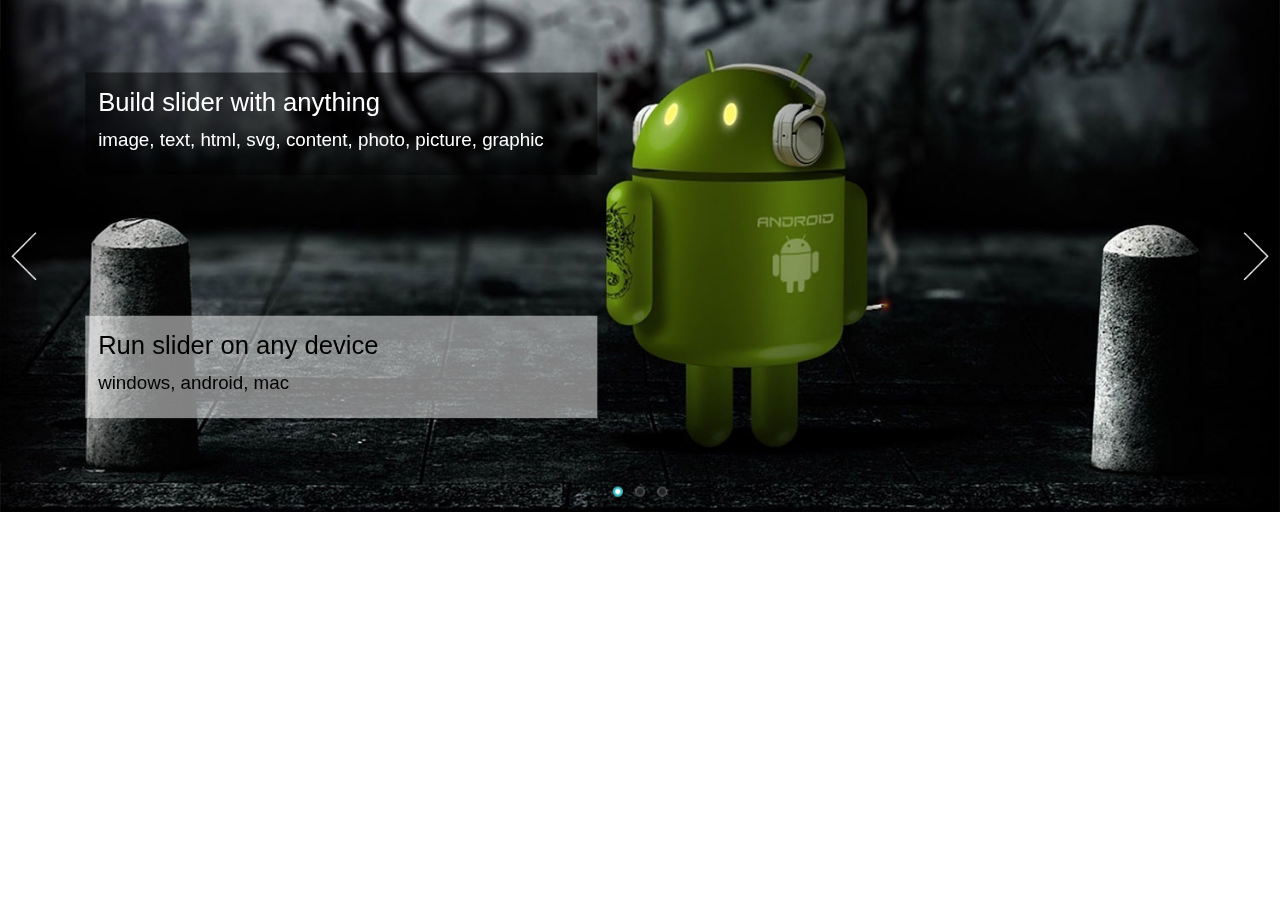
<file: libs/full-width-slider.slider/deep-minified.html>
﻿<!DOCTYPE html>
<html>
<head>
    <meta charset="utf-8">
    <meta name="viewport" content="width=device-width, initial-scale=1.0">
    <title></title>
</head>
<body style="padding:0px; margin:0px; background-color:#fff;font-family:'Open Sans',sans-serif,arial,helvetica,verdana">

<!-- #region Jssor Slider Begin -->
<!-- Generator: Jssor Slider Maker -->
<!-- Source: http://www.jssor.com -->
<!-- This is deep minimized code which works independently. -->
<script type="text/javascript">
(function(f,g,c,i,e,k,h){/*! Jssor */
new(function(){});var d={Nc:function(a){return a},Nd:function(a){return-a*(a-2)},Ld:function(a){return(a-=1)*a*a*a*a+1}};var b=new function(){var j=this,xb=/\S+/g,F=1,wb=2,cb=3,bb=4,fb=5,G,r=0,l=0,s=0,Y=0,A=0,I=navigator,kb=I.appName,o=I.userAgent,p=parseFloat;function Fb(){if(!G){G={Ue:"ontouchstart"in f||"createTouch"in g};var a;if(I.pointerEnabled||(a=I.msPointerEnabled))G.hd=a?"msTouchAction":"touchAction"}return G}function v(i){if(!r){r=-1;if(kb=="Microsoft Internet Explorer"&&!!f.attachEvent&&!!f.ActiveXObject){var e=o.indexOf("MSIE");r=F;s=p(o.substring(e+5,o.indexOf(";",e)));/*@cc_on Y=@_jscript_version@*/;l=g.documentMode||s}else if(kb=="Netscape"&&!!f.addEventListener){var d=o.indexOf("Firefox"),b=o.indexOf("Safari"),h=o.indexOf("Chrome"),c=o.indexOf("AppleWebKit");if(d>=0){r=wb;l=p(o.substring(d+8))}else if(b>=0){var j=o.substring(0,b).lastIndexOf("/");r=h>=0?bb:cb;l=p(o.substring(j+1,b))}else{var a=/Trident\/.*rv:([0-9]{1,}[\.0-9]{0,})/i.exec(o);if(a){r=F;l=s=p(a[1])}}if(c>=0)A=p(o.substring(c+12))}else{var a=/(opera)(?:.*version|)[ \/]([\w.]+)/i.exec(o);if(a){r=fb;l=p(a[2])}}}return i==r}function q(){return v(F)}function vb(){return q()&&(l<6||g.compatMode=="BackCompat")}function ab(){return v(cb)}function eb(){return v(fb)}function rb(){return ab()&&A>534&&A<535}function J(){v();return A>537||l>42||r==F&&l>=11}function tb(){return q()&&l<9}function sb(a){var b,c;return function(f){if(!b){b=e;var d=a.substr(0,1).toUpperCase()+a.substr(1);n([a].concat(["WebKit","ms","Moz","O","webkit"]),function(g,e){var b=a;if(e)b=g+d;if(f.style[b]!=h)return c=b})}return c}}function qb(b){var a;return function(c){a=a||sb(b)(c)||b;return a}}var K=qb("transform");function jb(a){return{}.toString.call(a)}var gb={};n(["Boolean","Number","String","Function","Array","Date","RegExp","Object"],function(a){gb["[object "+a+"]"]=a.toLowerCase()});function n(b,d){var a,c;if(jb(b)=="[object Array]"){for(a=0;a<b.length;a++)if(c=d(b[a],a,b))return c}else for(a in b)if(c=d(b[a],a,b))return c}function D(a){return a==i?String(a):gb[jb(a)]||"object"}function hb(a){for(var b in a)return e}function B(a){try{return D(a)=="object"&&!a.nodeType&&a!=a.window&&(!a.constructor||{}.hasOwnProperty.call(a.constructor.prototype,"isPrototypeOf"))}catch(b){}}function u(a,b){return{x:a,y:b}}function nb(b,a){setTimeout(b,a||0)}function H(b,d,c){var a=!b||b=="inherit"?"":b;n(d,function(c){var b=c.exec(a);if(b){var d=a.substr(0,b.index),e=a.substr(b.index+b[0].length+1,a.length-1);a=d+e}});a=c+(!a.indexOf(" ")?"":" ")+a;return a}function pb(b,a){if(l<9)b.style.filter=a}j.Te=Fb;j.nd=q;j.te=ab;j.pe=J;sb("transform");j.ld=function(){return l};j.Vc=nb;function V(a){a.constructor===V.caller&&a.Tc&&a.Tc.apply(a,V.caller.arguments)}j.Tc=V;j.jb=function(a){if(j.be(a))a=g.getElementById(a);return a};function t(a){return a||f.event}j.Ac=t;j.ec=function(b){b=t(b);var a=b.target||b.srcElement||g;if(a.nodeType==3)a=j.yc(a);return a};j.vc=function(a){a=t(a);return{x:a.pageX||a.clientX||0,y:a.pageY||a.clientY||0}};function w(c,d,a){if(a!==h)c.style[d]=a==h?"":a;else{var b=c.currentStyle||c.style;a=b[d];if(a==""&&f.getComputedStyle){b=c.ownerDocument.defaultView.getComputedStyle(c,i);b&&(a=b.getPropertyValue(d)||b[d])}return a}}function X(b,c,a,d){if(a!==h){if(a==i)a="";else d&&(a+="px");w(b,c,a)}else return p(w(b,c))}function m(c,a){var d=a?X:w,b;if(a&4)b=qb(c);return function(e,f){return d(e,b?b(e):c,f,a&2)}}function Ab(b){if(q()&&s<9){var a=/opacity=([^)]*)/.exec(b.style.filter||"");return a?p(a[1])/100:1}else return p(b.style.opacity||"1")}function Cb(b,a,f){if(q()&&s<9){var h=b.style.filter||"",i=new RegExp(/[\s]*alpha\([^\)]*\)/g),e=c.round(100*a),d="";if(e<100||f)d="alpha(opacity="+e+") ";var g=H(h,[i],d);pb(b,g)}else b.style.opacity=a==1?"":c.round(a*100)/100}var L={cb:["rotate"],R:["rotateX"],U:["rotateY"],wb:["skewX"],vb:["skewY"]};if(!J())L=C(L,{p:["scaleX",2],o:["scaleY",2],E:["translateZ",1]});function M(d,a){var c="";if(a){if(q()&&l&&l<10){delete a.R;delete a.U;delete a.E}b.f(a,function(d,b){var a=L[b];if(a){var e=a[1]||0;if(N[b]!=d)c+=" "+a[0]+"("+d+(["deg","px",""])[e]+")"}});if(J()){if(a.X||a.eb||a.E!=h)c+=" translate3d("+(a.X||0)+"px,"+(a.eb||0)+"px,"+(a.E||0)+"px)";if(a.p==h)a.p=1;if(a.o==h)a.o=1;if(a.p!=1||a.o!=1)c+=" scale3d("+a.p+", "+a.o+", 1)"}}d.style[K(d)]=c}j.Ec=m("transformOrigin",4);j.ce=m("backfaceVisibility",4);j.le=m("transformStyle",4);j.xe=m("perspective",6);j.ye=m("perspectiveOrigin",4);j.ze=function(a,b){if(q()&&s<9||s<10&&vb())a.style.zoom=b==1?"":b;else{var c=K(a),f="scale("+b+")",e=a.style[c],g=new RegExp(/[\s]*scale\(.*?\)/g),d=H(e,[g],f);a.style[c]=d}};j.bc=function(b,a){return function(c){c=t(c);var e=c.type,d=c.relatedTarget||(e=="mouseout"?c.toElement:c.fromElement);(!d||d!==a&&!j.Re(a,d))&&b(c)}};j.a=function(a,d,b,c){a=j.jb(a);if(a.addEventListener){d=="mousewheel"&&a.addEventListener("DOMMouseScroll",b,c);a.addEventListener(d,b,c)}else if(a.attachEvent){a.attachEvent("on"+d,b);c&&a.setCapture&&a.setCapture()}};j.C=function(a,c,d,b){a=j.jb(a);if(a.removeEventListener){c=="mousewheel"&&a.removeEventListener("DOMMouseScroll",d,b);a.removeEventListener(c,d,b)}else if(a.detachEvent){a.detachEvent("on"+c,d);b&&a.releaseCapture&&a.releaseCapture()}};j.xb=function(a){a=t(a);a.preventDefault&&a.preventDefault();a.cancel=e;a.returnValue=k};j.Me=function(a){a=t(a);a.stopPropagation&&a.stopPropagation();a.cancelBubble=e};j.F=function(d,c){var a=[].slice.call(arguments,2),b=function(){var b=a.concat([].slice.call(arguments,0));return c.apply(d,b)};return b};j.Le=function(a,b){if(b==h)return a.textContent||a.innerText;var c=g.createTextNode(b);j.Pb(a);a.appendChild(c)};j.Eb=function(d,c){for(var b=[],a=d.firstChild;a;a=a.nextSibling)(c||a.nodeType==1)&&b.push(a);return b};function ib(a,c,e,b){b=b||"u";for(a=a?a.firstChild:i;a;a=a.nextSibling)if(a.nodeType==1){if(S(a,b)==c)return a;if(!e){var d=ib(a,c,e,b);if(d)return d}}}j.u=ib;function Q(a,d,f,b){b=b||"u";var c=[];for(a=a?a.firstChild:i;a;a=a.nextSibling)if(a.nodeType==1){S(a,b)==d&&c.push(a);if(!f){var e=Q(a,d,f,b);if(e.length)c=c.concat(e)}}return c}function db(a,c,d){for(a=a?a.firstChild:i;a;a=a.nextSibling)if(a.nodeType==1){if(a.tagName==c)return a;if(!d){var b=db(a,c,d);if(b)return b}}}j.Be=db;j.Ae=function(b,a){return b.getElementsByTagName(a)};function C(){var e=arguments,d,c,b,a,g=1&e[0],f=1+g;d=e[f-1]||{};for(;f<e.length;f++)if(c=e[f])for(b in c){a=c[b];if(a!==h){a=c[b];var i=d[b];d[b]=g&&(B(i)||B(a))?C(g,{},i,a):a}}return d}j.V=C;function W(f,g){var d={},c,a,b;for(c in f){a=f[c];b=g[c];if(a!==b){var e;if(B(a)&&B(b)){a=W(a,b);e=!hb(a)}!e&&(d[c]=a)}}return d}j.Xc=function(a){return D(a)=="function"};j.be=function(a){return D(a)=="string"};j.zd=function(a){return!isNaN(p(a))&&isFinite(a)};j.f=n;function P(a){return g.createElement(a)}j.Ib=function(){return P("DIV")};j.wd=function(){return P("SPAN")};j.Lc=function(){};function T(b,c,a){if(a==h)return b.getAttribute(c);b.setAttribute(c,a)}function S(a,b){return T(a,b)||T(a,"data-"+b)}j.n=T;j.i=S;function y(b,a){if(a==h)return b.className;b.className=a}j.dc=y;function mb(b){var a={};n(b,function(b){if(b!=h)a[b]=b});return a}function ob(b,a){return b.match(a||xb)}function O(b,a){return mb(ob(b||"",a))}j.ud=ob;function Z(b,c){var a="";n(c,function(c){a&&(a+=b);a+=c});return a}function E(a,c,b){y(a,Z(" ",C(W(O(y(a)),O(c)),O(b))))}j.yc=function(a){return a.parentNode};j.L=function(a){j.P(a,"none")};j.Q=function(a,b){j.P(a,b?"none":"")};j.Cd=function(b,a){b.removeAttribute(a)};j.Wd=function(){return q()&&l<10};j.Vd=function(d,a){if(a)d.style.clip="rect("+c.round(a.l||a.s||0)+"px "+c.round(a.z)+"px "+c.round(a.A)+"px "+c.round(a.j||a.q||0)+"px)";else if(a!==h){var g=d.style.cssText,f=[new RegExp(/[\s]*clip: rect\(.*?\)[;]?/i),new RegExp(/[\s]*cliptop: .*?[;]?/i),new RegExp(/[\s]*clipright: .*?[;]?/i),new RegExp(/[\s]*clipbottom: .*?[;]?/i),new RegExp(/[\s]*clipleft: .*?[;]?/i)],e=H(g,f,"");b.Fb(d,e)}};j.N=function(){return+new Date};j.M=function(b,a){b.appendChild(a)};j.Gb=function(b,a,c){(c||a.parentNode).insertBefore(b,a)};j.Cb=function(b,a){a=a||b.parentNode;a&&a.removeChild(b)};j.Jd=function(a,b){n(a,function(a){j.Cb(a,b)})};j.Pb=function(a){j.Jd(j.Eb(a,e),a)};j.Kd=function(a,b){var c=j.yc(a);b&1&&j.H(a,(j.k(c)-j.k(a))/2);b&2&&j.G(a,(j.m(c)-j.m(a))/2)};j.Yd=function(b,a){return parseInt(b,a||10)};j.Qd=p;j.Re=function(b,a){var c=g.body;while(a&&b!==a&&c!==a)try{a=a.parentNode}catch(d){return k}return b===a};function U(d,c,b){var a=d.cloneNode(!c);!b&&j.Cd(a,"id");return a}j.rb=U;j.tb=function(d,f){var a=new Image;function b(e,d){j.C(a,"load",b);j.C(a,"abort",c);j.C(a,"error",c);f&&f(a,d)}function c(a){b(a,e)}if(eb()&&l<11.6||!d)b(!d);else{j.a(a,"load",b);j.a(a,"abort",c);j.a(a,"error",c);a.src=d}};j.Rd=function(d,a,e){var c=d.length+1;function b(b){c--;if(a&&b&&b.src==a.src)a=b;!c&&e&&e(a)}n(d,function(a){j.tb(a.src,b)});b()};j.Td=function(a,g,i,h){if(h)a=U(a);var c=Q(a,g);if(!c.length)c=b.Ae(a,g);for(var f=c.length-1;f>-1;f--){var d=c[f],e=U(i);y(e,y(d));b.Fb(e,d.style.cssText);b.Gb(e,d);b.Cb(d)}return a};function Db(a){var l=this,p="",r=["av","pv","ds","dn"],e=[],q,k=0,f=0,d=0;function i(){E(a,q,e[d||k||f&2||f]);b.D(a,"pointer-events",d?"none":"")}function c(){k=0;i();j.C(g,"mouseup",c);j.C(g,"touchend",c);j.C(g,"touchcancel",c)}function o(a){if(d)j.xb(a);else{k=4;i();j.a(g,"mouseup",c);j.a(g,"touchend",c);j.a(g,"touchcancel",c)}}l.Ud=function(a){if(a===h)return f;f=a&2||a&1;i()};l.Hb=function(a){if(a===h)return!d;d=a?0:3;i()};l.W=a=j.jb(a);var m=b.ud(y(a));if(m)p=m.shift();n(r,function(a){e.push(p+a)});q=Z(" ",e);e.unshift("");j.a(a,"mousedown",o);j.a(a,"touchstart",o)}j.cc=function(a){return new Db(a)};j.D=w;j.Db=m("overflow");j.G=m("top",2);j.H=m("left",2);j.k=m("width",2);j.m=m("height",2);j.ac=m("marginLeft",2);j.gc=m("marginTop",2);j.B=m("position");j.P=m("display");j.v=m("zIndex",1);j.Zb=function(b,a,c){if(a!=h)Cb(b,a,c);else return Ab(b)};j.Fb=function(a,b){if(b!=h)a.style.cssText=b;else return a.style.cssText};j.ae=function(b,a){if(a===h){a=w(b,"backgroundImage")||"";var c=/\burl\s*\(\s*["']?([^"'\r\n,]+)["']?\s*\)/gi.exec(a)||[];return c[1]}w(b,"backgroundImage",a?"url('"+a+"')":"")};var R={qb:j.Zb,l:j.G,j:j.H,Mb:j.k,Lb:j.m,pb:j.B,df:j.P,ob:j.v};function x(f,l){var e=tb(),b=J(),d=rb(),g=K(f);function k(b,d,a){var e=b.bb(u(-d/2,-a/2)),f=b.bb(u(d/2,-a/2)),g=b.bb(u(d/2,a/2)),h=b.bb(u(-d/2,a/2));b.bb(u(300,300));return u(c.min(e.x,f.x,g.x,h.x)+d/2,c.min(e.y,f.y,g.y,h.y)+a/2)}function a(d,a){a=a||{};var n=a.E||0,p=(a.R||0)%360,q=(a.U||0)%360,u=(a.cb||0)%360,l=a.p,m=a.o,f=a.cf;if(l==h)l=1;if(m==h)m=1;if(f==h)f=1;if(e){n=0;p=0;q=0;f=0}var c=new zb(a.X,a.eb,n);c.R(p);c.U(q);c.Dd(u);c.Zd(a.wb,a.vb);c.Yb(l,m,f);if(b){c.mb(a.q,a.s);d.style[g]=c.Pd()}else if(!Y||Y<9){var o="",i={x:0,y:0};if(a.O)i=k(c,a.O,a.Y);j.gc(d,i.y);j.ac(d,i.x);o=c.Sd();var s=d.style.filter,t=new RegExp(/[\s]*progid:DXImageTransform\.Microsoft\.Matrix\([^\)]*\)/g),r=H(s,[t],o);pb(d,r)}}x=function(e,c){c=c||{};var g=c.q,k=c.s,f;n(R,function(a,b){f=c[b];f!==h&&a(e,f)});j.Vd(e,c.c);if(!b){g!=h&&j.H(e,(c.Sc||0)+g);k!=h&&j.G(e,(c.Rc||0)+k)}if(c.Bd)if(d)nb(j.F(i,M,e,c));else a(e,c)};j.kb=M;if(d)j.kb=x;if(e)j.kb=a;else if(!b)a=M;j.S=x;x(f,l)}j.kb=x;j.S=x;function zb(j,k,o){var d=this,b=[1,0,0,0,0,1,0,0,0,0,1,0,j||0,k||0,o||0,1],h=c.sin,g=c.cos,l=c.tan;function f(a){return a*c.PI/180}function n(a,b){return{x:a,y:b}}function m(c,e,l,m,o,r,t,u,w,z,A,C,E,b,f,k,a,g,i,n,p,q,s,v,x,y,B,D,F,d,h,j){return[c*a+e*p+l*x+m*F,c*g+e*q+l*y+m*d,c*i+e*s+l*B+m*h,c*n+e*v+l*D+m*j,o*a+r*p+t*x+u*F,o*g+r*q+t*y+u*d,o*i+r*s+t*B+u*h,o*n+r*v+t*D+u*j,w*a+z*p+A*x+C*F,w*g+z*q+A*y+C*d,w*i+z*s+A*B+C*h,w*n+z*v+A*D+C*j,E*a+b*p+f*x+k*F,E*g+b*q+f*y+k*d,E*i+b*s+f*B+k*h,E*n+b*v+f*D+k*j]}function e(c,a){return m.apply(i,(a||b).concat(c))}d.Yb=function(a,c,d){if(a!=1||c!=1||d!=1)b=e([a,0,0,0,0,c,0,0,0,0,d,0,0,0,0,1])};d.mb=function(a,c,d){b[12]+=a||0;b[13]+=c||0;b[14]+=d||0};d.R=function(c){if(c){a=f(c);var d=g(a),i=h(a);b=e([1,0,0,0,0,d,i,0,0,-i,d,0,0,0,0,1])}};d.U=function(c){if(c){a=f(c);var d=g(a),i=h(a);b=e([d,0,-i,0,0,1,0,0,i,0,d,0,0,0,0,1])}};d.Dd=function(c){if(c){a=f(c);var d=g(a),i=h(a);b=e([d,i,0,0,-i,d,0,0,0,0,1,0,0,0,0,1])}};d.Zd=function(a,c){if(a||c){j=f(a);k=f(c);b=e([1,l(k),0,0,l(j),1,0,0,0,0,1,0,0,0,0,1])}};d.bb=function(c){var a=e(b,[1,0,0,0,0,1,0,0,0,0,1,0,c.x,c.y,0,1]);return n(a[12],a[13])};d.Pd=function(){return"matrix3d("+b.join(",")+")"};d.Sd=function(){return"progid:DXImageTransform.Microsoft.Matrix(M11="+b[0]+", M12="+b[4]+", M21="+b[1]+", M22="+b[5]+", SizingMethod='auto expand')"}}new function(){var a=this;function b(d,g){for(var j=d[0].length,i=d.length,h=g[0].length,f=[],c=0;c<i;c++)for(var k=f[c]=[],b=0;b<h;b++){for(var e=0,a=0;a<j;a++)e+=d[c][a]*g[a][b];k[b]=e}return f}a.p=function(b,c){return a.Pc(b,c,0)};a.o=function(b,c){return a.Pc(b,0,c)};a.Pc=function(a,c,d){return b(a,[[c,0],[0,d]])};a.bb=function(d,c){var a=b(d,[[c.x],[c.y]]);return u(a[0][0],a[1][0])}};var N={Sc:0,Rc:0,q:0,s:0,db:1,p:1,o:1,cb:0,R:0,U:0,X:0,eb:0,E:0,wb:0,vb:0};j.xd=function(c,d){var a=c||{};if(c)if(b.Xc(c))a={T:a};else if(b.Xc(c.c))a.c={T:c.c};a.T=a.T||d;if(a.c)a.c.T=a.c.T||d;return a};j.vd=function(l,m,x,q,z,A,n){var a=m;if(l){a={};for(var g in m){var B=A[g]||1,w=z[g]||[0,1],f=(x-w[0])/w[1];f=c.min(c.max(f,0),1);f=f*B;var u=c.floor(f);if(f!=u)f-=u;var j=q.T||d.Nc,k,C=l[g],o=m[g];if(b.zd(o)){j=q[g]||j;var y=j(f);k=C+o*y}else{k=b.V({Kb:{}},l[g]);var v=q[g]||{};b.f(o.Kb||o,function(d,a){j=v[a]||v.T||j;var c=j(f),b=d*c;k.Kb[a]=b;k[a]+=b})}a[g]=k}var t=b.f(m,function(b,a){return N[a]!=h});t&&b.f(N,function(c,b){if(a[b]==h&&l[b]!==h)a[b]=l[b]});if(t){if(a.db)a.p=a.o=a.db;a.O=n.O;a.Y=n.Y;a.Bd=e}}if(m.c&&n.mb){var p=a.c.Kb,s=(p.l||0)+(p.A||0),r=(p.j||0)+(p.z||0);a.j=(a.j||0)+r;a.l=(a.l||0)+s;a.c.j-=r;a.c.z-=r;a.c.l-=s;a.c.A-=s}if(a.c&&b.Wd()&&!a.c.l&&!a.c.j&&!a.c.s&&!a.c.q&&a.c.z==n.O&&a.c.A==n.Y)a.c=i;return a}};function m(){var a=this,d=[];function i(a,b){d.push({Wb:a,Ub:b})}function h(a,c){b.f(d,function(b,e){b.Wb==a&&b.Ub===c&&d.splice(e,1)})}a.hb=a.addEventListener=i;a.removeEventListener=h;a.g=function(a){var c=[].slice.call(arguments,1);b.f(d,function(b){b.Wb==a&&b.Ub.apply(f,c)})}}var l=function(B,F,h,K,N,M){B=B||0;var a=this,q,n,o,u,D=0,H,I,G,E,A=0,j=0,m=0,z,l,d,g,p,y,w=[],x;function P(a){d+=a;g+=a;l+=a;j+=a;m+=a;A+=a}function t(o){var f=o;if(p)if(!y&&(f>=g||f<d)||y&&f>=d)f=((f-d)%p+p)%p+d;if(!z||u||j!=f){var i=c.min(f,g);i=c.max(i,d);if(!z||u||i!=m){if(M){var k=(i-l)/(F||1);if(h.Fe)k=1-k;var n=b.vd(N,M,k,H,G,I,h);if(x)b.f(n,function(b,a){x[a]&&x[a](K,b)});else b.S(K,n)}a.Tb(m-l,i-l);var r=m,q=m=i;b.f(w,function(b,c){var a=!z&&y||f<=j?w[w.length-c-1]:b;a.K(m-A)});j=f;z=e;a.Jb(r,q)}}}function C(a,b,e){b&&a.Rb(g);if(!e){d=c.min(d,a.Oc()+A);g=c.max(g,a.Sb()+A)}w.push(a)}var r=f.requestAnimationFrame||f.webkitRequestAnimationFrame||f.mozRequestAnimationFrame||f.msRequestAnimationFrame;if(b.te()&&b.ld()<7)r=i;r=r||function(a){b.Vc(a,h.rc)};function J(){if(q){var d=b.N(),e=c.min(d-D,h.tc),a=j+e*o;D=d;if(a*o>=n*o)a=n;t(a);if(!u&&a*o>=n*o)L(E);else r(J)}}function s(f,h,i){if(!q){q=e;u=i;E=h;f=c.max(f,d);f=c.min(f,g);n=f;o=n<j?-1:1;a.Cc();D=b.N();r(J)}}function L(b){if(q){u=q=E=k;a.wc();b&&b()}}a.xc=function(a,b,c){s(a?j+a:g,b,c)};a.Bc=s;a.Z=L;a.re=function(a){s(a)};a.I=function(){return j};a.bd=function(){return n};a.lb=function(){return m};a.K=t;a.mb=function(a){t(j+a)};a.Kc=function(){return q};a.Ce=function(a){p=a};a.Rb=P;a.Gc=function(a,b){C(a,0,b)};a.Ob=function(a){C(a,1)};a.Oc=function(){return d};a.Sb=function(){return g};a.Jb=a.Cc=a.wc=a.Tb=b.Lc;a.Xb=b.N();h=b.V({rc:16,tc:50},h);p=h.Vb;y=h.Hd;x=h.Id;d=l=B;g=B+F;I=h.Md||{};G=h.pd||{};H=b.xd(h.ub)};new(function(){});var j=function(q,fc){var o=this;function Bc(){var a=this;l.call(a,-1e8,2e8);a.oe=function(){var b=a.lb(),d=c.floor(b),f=t(d),e=b-c.floor(b);return{ab:f,ne:d,pb:e}};a.Jb=function(b,a){var d=c.floor(a);if(d!=a&&a>b)d++;Tb(d,e);o.g(j.ke,t(a),t(b),a,b)}}function Ac(){var a=this;l.call(a,0,0,{Vb:r});b.f(A,function(b){D&1&&b.Ce(r);a.Ob(b);b.Rb(kb/bc)})}function zc(){var a=this,b=Ub.W;l.call(a,-1,2,{ub:d.Nc,Id:{pb:Zb},Vb:r},b,{pb:1},{pb:-2});a.Qb=b}function mc(n,m){var b=this,d,f,g,h,c;l.call(b,-1e8,2e8,{tc:100});b.Cc=function(){O=e;R=i;o.g(j.je,t(w.I()),w.I())};b.wc=function(){O=k;h=k;var a=w.oe();o.g(j.ge,t(w.I()),w.I());!a.pb&&Dc(a.ne,s)};b.Jb=function(j,i){var b;if(h)b=c;else{b=f;if(g){var e=i/g;b=a.ad(e)*(f-d)+d}}w.K(b)};b.zb=function(a,e,c,h){d=a;f=e;g=c;w.K(a);b.K(0);b.Bc(c,h)};b.Qe=function(a){h=e;c=a;b.xc(a,i,e)};b.Pe=function(a){c=a};w=new Bc;w.Gc(n);w.Gc(m)}function oc(){var c=this,a=Xb();b.v(a,0);b.D(a,"pointerEvents","none");c.W=a;c.yb=function(){b.L(a);b.Pb(a)}}function xc(p,f){var d=this,v,Q,w,n,C=[],y,F,Y,M,W,E,N,g,x,q;l.call(d,-u,u+1,{});function G(a){v&&v.ed();X(p,a,0);E=e;v=new J.J(p,J,b.Qd(b.i(p,"idle"))||lc,!I);v.K(0)}function bb(){v.Xb<J.Xb&&G()}function S(p,r,m){if(!M){M=e;if(n&&m){var g=m.width,c=m.height,l=g,i=c;if(g&&c&&a.nb){if(a.nb&3&&(!(a.nb&4)||g>L||c>K)){var h=k,q=L/K*c/g;if(a.nb&1)h=q>1;else if(a.nb&2)h=q<1;l=h?g*K/c:L;i=h?K:c*L/g}b.k(n,l);b.m(n,i);b.G(n,(K-i)/2);b.H(n,(L-l)/2)}b.B(n,"absolute");o.g(j.Ke,f)}}b.L(r);p&&p(d)}function ab(b,c,e,g){if(g==R&&s==f&&I)if(!Cc){var a=t(b);B.qe(a,f,c,d,e);c.Je();U.Rb(a-U.Oc()-1);U.K(a);z.zb(b,b,0)}}function eb(b){if(b==R&&s==f){if(!g){var a=i;if(B)if(B.ab==f)a=B.ve();else B.yb();bb();g=new vc(p,f,a,v);g.id(q)}!g.Kc()&&g.fc()}}function H(e,h,l){if(e==f){if(e!=h)A[h]&&A[h].md();else!l&&g&&g.He();q&&q.Hb();var m=R=b.N();d.tb(b.F(i,eb,m))}else{var k=c.min(f,e),j=c.max(f,e),o=c.min(j-k,k+r-j),n=u+a.Ge-1;(!W||o<=n)&&d.tb()}}function fb(){if(s==f&&g){g.Z();q&&q.Ee();q&&q.De();g.uc()}}function hb(){s==f&&g&&g.Z()}function db(a){!P&&o.g(j.yd,f,a)}function T(){q=x.pInstance;g&&g.id(q)}d.tb=function(c,a){a=a||w;if(C.length&&!M){b.Q(a);if(!Y){Y=e;o.g(j.Ie,f);b.f(C,function(a){if(!b.n(a,"src")){a.src=b.i(a,"src2")||"";b.P(a,a["display-origin"])}})}b.Rd(C,n,b.F(i,S,c,a))}else S(c,a)};d.Ne=function(){var j=f;if(a.fd<0)j-=r;var e=j+a.fd*tc;if(D&2)e=t(e);if(!(D&1)&&!ib)e=c.max(0,c.min(e,r-u));if(e!=f){if(B){var g=B.me(r);if(g){var k=R=b.N(),h=A[t(e)];return h.tb(b.F(i,ab,e,h,g,k),w)}}cb(e)}else if(a.fb){d.md();H(f,f)}};d.kc=function(){H(f,f,e)};d.md=function(){q&&q.Ee();q&&q.De();d.dd();g&&g.ue();g=i;G()};d.Je=function(){b.L(p)};d.dd=function(){b.Q(p)};d.we=function(){q&&q.Hb()};function X(a,f,c,d){if(b.n(a,"jssor-slider"))return;if(!E){if(a.tagName=="IMG"){C.push(a);if(!b.n(a,"src")){W=e;a["display-origin"]=b.P(a);b.L(a)}}var g=b.ae(a);if(g){var i=new Image;b.i(i,"src2",g);C.push(i)}if(c){b.v(a,(b.v(a)||0)+1);b.gc(a,b.gc(a)||0);b.ac(a,b.ac(a)||0);b.kb(a,{E:0})}d=d||a.style.pointerEvents||b.dc(a)}var j=b.Eb(a);b.f(j,function(g){var i=g.tagName,j=b.i(g,"u");if(j=="player"&&!x){x=g;if(x.pInstance)T();else b.a(x,"dataavailable",T)}if(j=="caption"){if(f){b.Ec(g,b.i(g,"to"));b.ce(g,b.i(g,"bf"));N&&b.i(g,"3d")&&b.le(g,"preserve-3d")}else if(!b.nd()){var h=b.rb(g,k,e);b.Gb(h,g,a);b.Cb(g,a);g=h;f=e}}else if(!E&&!c&&!n){if(i=="A"){if(b.i(g,"u")=="image")n=b.Be(g,"IMG");else n=b.u(g,"image",e);if(n){y=g;b.P(y,"block");b.S(y,V);F=b.rb(y,e);b.B(y,"relative");b.Zb(F,0);b.D(F,"backgroundColor","#000")}}else if(i=="IMG"&&b.i(g,"u")=="image")n=g;if(n){n.border=0;b.S(n,V)}}X(g,f,c+1,d)});if(!E&&c)!d&&b.D(a,"pointerEvents",a.tagName=="A"?"all":c>1?h:"none")}d.Tb=function(c,b){var a=u-b;Zb(Q,a)};d.ab=f;m.call(d);N=b.i(p,"p");b.xe(p,N);b.ye(p,b.i(p,"po"));var O=b.u(p,"thumb",e);if(O){b.rb(O);b.L(O)}b.Q(p);w=b.rb(gb);b.v(w,1e3);b.a(p,"click",db);G(e);d.se=n;d.Wc=F;d.Qb=Q=p;b.M(Q,w);o.hb(203,H);o.hb(28,hb);o.hb(24,fb)}function vc(y,f,p,q){var a=this,m=0,u=0,g,h,d,c,i,t,r,n=A[f];l.call(a,0,0);function v(){b.Pb(N);cc&&i&&n.Wc&&b.M(N,n.Wc);b.Q(N,!i&&n.se)}function w(){a.fc()}function x(b){r=b;a.Z();a.fc()}a.fc=function(){var b=a.lb();if(!C&&!O&&!r&&s==f){if(!b){if(g&&!i){i=e;a.uc(e);o.g(j.ie,f,m,u,g,c)}v()}var k,p=j.sc;if(b!=c)if(b==d)k=c;else if(b==h)k=d;else if(!b)k=h;else k=a.bd();o.g(p,f,b,m,h,d,c);var l=I&&(!E||F);if(b==c)(d!=c&&!(E&12)||l)&&n.Ne();else(l||b!=d)&&a.Bc(k,w)}};a.He=function(){d==c&&d==a.lb()&&a.K(h)};a.ue=function(){B&&B.ab==f&&B.yb();var b=a.lb();b<c&&o.g(j.sc,f,-b-1,m,h,d,c)};a.uc=function(a){p&&b.Db(lb,a&&p.Zc.Ye?"":"hidden")};a.Tb=function(b,a){if(i&&a>=g){i=k;v();n.dd();B.yb();o.g(j.he,f,m,u,g,c)}o.g(j.fe,f,a,m,h,d,c)};a.id=function(a){if(a&&!t){t=a;a.hb($JssorPlayer$.Ad,x)}};p&&a.Ob(p);g=a.Sb();a.Ob(q);h=g+q.Dc;c=a.Sb();d=I?g+q.Uc:c}function Kb(a,c,d){b.H(a,c);b.G(a,d)}function Zb(c,b){var a=x>0?x:fb,d=zb*b*(a&1),e=Ab*b*(a>>1&1);Kb(c,d,e)}function Pb(){qb=O;Ib=z.bd();G=w.I()}function gc(){Pb();if(C||!F&&E&12){z.Z();o.g(j.ee)}}function ec(f){if(!C&&(F||!(E&12))&&!z.Kc()){var d=w.I(),b=c.ceil(G);if(f&&c.abs(H)>=a.Fc){b=c.ceil(d);b+=jb}if(!(D&1))b=c.min(r-u,c.max(b,0));var e=c.abs(b-d);e=1-c.pow(1-e,5);if(!P&&qb)z.re(Ib);else if(d==b){tb.we();tb.kc()}else z.zb(d,b,e*Vb)}}function Hb(a){!b.i(b.ec(a),"nodrag")&&b.xb(a)}function rc(a){Yb(a,1)}function Yb(a,c){a=b.Ac(a);var h=b.ec(a);if(!M&&!b.i(h,"nodrag")&&sc()&&(!c||a.touches.length==1)){C=e;yb=k;R=i;b.a(g,c?"touchmove":"mousemove",Bb);b.N();P=0;gc();if(!qb)x=0;if(c){var f=a.touches[0];ub=f.clientX;vb=f.clientY}else{var d=b.vc(a);ub=d.x;vb=d.y}H=0;hb=0;jb=0;o.g(j.de,t(G),G,a)}}function Bb(d){if(C){d=b.Ac(d);var f;if(d.type!="mousemove"){var l=d.touches[0];f={x:l.clientX,y:l.clientY}}else f=b.vc(d);if(f){var j=f.x-ub,k=f.y-vb;if(c.floor(G)!=G)x=x||fb&M;if((j||k)&&!x){if(M==3)if(c.abs(k)>c.abs(j))x=2;else x=1;else x=M;if(ob&&x==1&&c.abs(k)-c.abs(j)>3)yb=e}if(x){var a=k,i=Ab;if(x==1){a=j;i=zb}if(!(D&1)){if(a>0){var g=i*s,h=a-g;if(h>0)a=g+c.sqrt(h)*5}if(a<0){var g=i*(r-u-s),h=-a-g;if(h>0)a=-g-c.sqrt(h)*5}}if(H-hb<-2)jb=0;else if(H-hb>2)jb=-1;hb=H;H=a;sb=G-H/i/(Y||1);if(H&&x&&!yb){b.xb(d);if(!O)z.Qe(sb);else z.Pe(sb)}}}}}function bb(){qc();if(C){C=k;b.N();b.C(g,"mousemove",Bb);b.C(g,"touchmove",Bb);P=H;z.Z();var a=w.I();o.g(j.Se,t(a),a,t(G),G);E&12&&Pb();ec(e)}}function jc(c){if(P){b.Me(c);var a=b.ec(c);while(a&&v!==a){a.tagName=="A"&&b.xb(c);try{a=a.parentNode}catch(d){break}}}}function Jb(a){A[s];s=t(a);tb=A[s];Tb(a);return s}function Dc(a,b){x=0;Jb(a);o.g(j.Oe,t(a),b)}function Tb(a,c){wb=a;b.f(S,function(b){b.mc(t(a),a,c)})}function sc(){var b=j.Qc||0,a=X;if(ob)a&1&&(a&=1);j.Qc|=a;return M=a&~b}function qc(){if(M){j.Qc&=~X;M=0}}function Xb(){var a=b.Ib();b.S(a,V);b.B(a,"absolute");return a}function t(a){return(a%r+r)%r}function kc(b,d){if(d)if(!D){b=c.min(c.max(b+wb,0),r-u);d=k}else if(D&2){b=t(b+wb);d=k}cb(b,a.Ab,d)}function xb(){b.f(S,function(a){a.oc(a.Bb.Ze<=F)})}function hc(){if(!F){F=1;xb();if(!C){E&12&&ec();E&3&&A[s]&&A[s].kc()}}}function Ec(){if(F){F=0;xb();C||!(E&12)||gc()}}function ic(){V={Mb:L,Lb:K,l:0,j:0};b.f(T,function(a){b.S(a,V);b.B(a,"absolute");b.Db(a,"hidden");b.L(a)});b.S(gb,V)}function ab(b,a){cb(b,a,e)}function cb(g,f,l){if(Rb&&(!C&&(F||!(E&12))||a.Mc)){O=e;C=k;z.Z();if(f==h)f=Vb;var d=Cb.lb(),b=g;if(l){b=d+g;if(g>0)b=c.ceil(b);else b=c.floor(b)}if(D&2)b=t(b);if(!(D&1))b=c.max(0,c.min(b,r-u));var j=(b-d)%r;b=d+j;var i=d==b?0:f*c.abs(j);i=c.min(i,f*u*1.5);z.zb(d,b,i||1)}}o.xc=function(){if(!I){I=e;A[s]&&A[s].kc()}};function W(){return b.k(y||q)}function nb(){return b.m(y||q)}o.O=W;o.Y=nb;function Eb(c,d){if(c==h)return b.k(q);if(!y){var a=b.Ib(g);b.dc(a,b.dc(q));b.Fb(a,b.Fb(q));b.P(a,"block");b.B(a,"relative");b.G(a,0);b.H(a,0);b.Db(a,"visible");y=b.Ib(g);b.B(y,"absolute");b.G(y,0);b.H(y,0);b.k(y,b.k(q));b.m(y,b.m(q));b.Ec(y,"0 0");b.M(y,a);var i=b.Eb(q);b.M(q,y);b.D(q,"backgroundImage","");b.f(i,function(c){b.M(b.i(c,"noscale")?q:a,c);b.i(c,"autocenter")&&Lb.push(c)})}Y=c/(d?b.m:b.k)(y);b.ze(y,Y);var f=d?Y*W():c,e=d?c:Y*nb();b.k(q,f);b.m(q,e);b.f(Lb,function(a){var c=b.Yd(b.i(a,"autocenter"));b.Kd(a,c)})}o.Fd=Eb;m.call(o);o.W=q=b.jb(q);var a=b.V({nb:0,Ge:1,hc:1,qc:0,ic:k,fb:1,sb:e,Mc:e,fd:1,gd:3e3,cd:1,Ab:500,ad:d.Nd,Fc:20,jd:0,ib:1,Yc:0,rd:1,nc:1,kd:1},fc);a.sb=a.sb&&b.pe();if(a.td!=h)a.gd=a.td;if(a.sd!=h)a.Yc=a.sd;var fb=a.nc&3,tc=(a.nc&4)/-4||1,mb=a.bf,J=b.V({J:p,sb:a.sb},a.af);J.Nb=J.Nb||J.We;var Fb=a.qd,Z=a.od,eb=a.Ve,Q=!a.rd,y,v=b.u(q,"slides",Q),gb=b.u(q,"loading",Q)||b.Ib(g),Nb=b.u(q,"navigator",Q),dc=b.u(q,"arrowleft",Q),ac=b.u(q,"arrowright",Q),Mb=b.u(q,"thumbnavigator",Q),pc=b.k(v),nc=b.m(v),V,T=[],uc=b.Eb(v);b.f(uc,function(a){a.tagName=="DIV"&&!b.i(a,"u")&&T.push(a);b.v(a,(b.v(a)||0)+1)});var s=-1,wb,tb,r=T.length,L=a.Ed||pc,K=a.Od||nc,Wb=a.jd,zb=L+Wb,Ab=K+Wb,bc=fb&1?zb:Ab,u=c.min(a.ib,r),lb,x,M,yb,S=[],Qb,Sb,Ob,cc,Cc,I,E=a.cd,lc=a.gd,Vb=a.Ab,rb,ib,kb,Rb=u<r,D=Rb?a.fb:0,X,P,F=1,O,C,R,ub=0,vb=0,H,hb,jb,Cb,w,U,z,Ub=new oc,Y,Lb=[];if(r){if(a.sb)Kb=function(a,c,d){b.kb(a,{X:c,eb:d})};I=a.ic;o.Bb=fc;ic();b.n(q,"jssor-slider",e);b.v(v,b.v(v)||0);b.B(v,"absolute");lb=b.rb(v,e);b.Gb(lb,v);if(mb){cc=mb.Xe;rb=mb.J;ib=u==1&&r>1&&rb&&(!b.nd()||b.ld()>=8)}kb=ib||u>=r||!(D&1)?0:a.Yc;X=(u>1||kb?fb:-1)&a.kd;var Gb=v,A=[],B,N,Db=b.Te(),ob=Db.Ue,G,qb,Ib,sb;Db.hd&&b.D(Gb,Db.hd,([i,"pan-y","pan-x","none"])[X]||"");U=new zc;if(ib)B=new rb(Ub,L,K,mb,ob);b.M(lb,U.Qb);b.Db(v,"hidden");N=Xb();b.D(N,"backgroundColor","#000");b.Zb(N,0);b.Gb(N,Gb.firstChild,Gb);for(var db=0;db<T.length;db++){var wc=T[db],yc=new xc(wc,db);A.push(yc)}b.L(gb);Cb=new Ac;z=new mc(Cb,U);b.a(v,"click",jc,e);b.a(q,"mouseout",b.bc(hc,q));b.a(q,"mouseover",b.bc(Ec,q));if(X){b.a(v,"mousedown",Yb);b.a(v,"touchstart",rc);b.a(v,"dragstart",Hb);b.a(v,"selectstart",Hb);b.a(g,"mouseup",bb);b.a(g,"touchend",bb);b.a(g,"touchcancel",bb);b.a(f,"blur",bb)}E&=ob?10:5;if(Nb&&Fb){Qb=new Fb.J(Nb,Fb,W(),nb());S.push(Qb)}if(Z&&dc&&ac){Z.fb=D;Z.ib=u;Sb=new Z.J(dc,ac,Z,W(),nb());S.push(Sb)}if(Mb&&eb){eb.qc=a.qc;Ob=new eb.J(Mb,eb);S.push(Ob)}b.f(S,function(a){a.jc(r,A,gb);a.hb(n.pc,kc)});b.D(q,"visibility","visible");Eb(W());xb();a.hc&&b.a(g,"keydown",function(b){if(b.keyCode==37)ab(-a.hc);else b.keyCode==39&&ab(a.hc)});var pb=a.qc;if(!(D&1))pb=c.max(0,c.min(pb,r-u));z.zb(pb,pb,0)}};j.yd=21;j.de=22;j.Se=23;j.je=24;j.ge=25;j.Ie=26;j.Ke=27;j.ee=28;j.ke=202;j.Oe=203;j.ie=206;j.he=207;j.fe=208;j.sc=209;var n={pc:1},q=function(d,C){var f=this;m.call(f);d=b.jb(d);var s,A,z,r,l=0,a,o,j,w,x,h,g,q,p,B=[],y=[];function v(a){a!=-1&&y[a].Ud(a==l)}function t(a){f.g(n.pc,a*o)}f.W=d;f.mc=function(a){if(a!=r){var d=l,b=c.floor(a/o);l=b;r=a;v(d);v(b)}};f.oc=function(a){b.Q(d,a)};var u;f.jc=function(D){if(!u){s=c.ceil(D/o);l=0;var n=q+w,r=p+x,m=c.ceil(s/j)-1;A=q+n*(!h?m:j-1);z=p+r*(h?m:j-1);b.k(d,A);b.m(d,z);for(var f=0;f<s;f++){var C=b.wd();b.Le(C,f+1);var k=b.Td(g,"numbertemplate",C,e);b.B(k,"absolute");var v=f%(m+1);b.H(k,!h?n*v:f%j*n);b.G(k,h?r*v:c.floor(f/(m+1))*r);b.M(d,k);B[f]=k;a.lc&1&&b.a(k,"click",b.F(i,t,f));a.lc&2&&b.a(k,"mouseover",b.bc(b.F(i,t,f),k));y[f]=b.cc(k)}u=e}};f.Bb=a=b.V({Jc:10,Hc:10,zc:1,lc:1},C);g=b.u(d,"prototype");q=b.k(g);p=b.m(g);b.Cb(g,d);o=a.Ic||1;j=a.Xd||1;w=a.Jc;x=a.Hc;h=a.zc-1;a.Yb==k&&b.n(d,"noscale",e);a.gb&&b.n(d,"autocenter",a.gb)},r=function(a,g,h){var c=this;m.call(c);var r,d,f,j;b.k(a);b.m(a);var p,o;function l(a){c.g(n.pc,a,e)}function t(c){b.Q(a,c);b.Q(g,c)}function s(){p.Hb(h.fb||d>0);o.Hb(h.fb||d<r-h.ib)}c.mc=function(b,a,c){if(c)d=a;else{d=b;s()}};c.oc=t;var q;c.jc=function(c){r=c;d=0;if(!q){b.a(a,"click",b.F(i,l,-j));b.a(g,"click",b.F(i,l,j));p=b.cc(a);o=b.cc(g);q=e}};c.Bb=f=b.V({Ic:1},h);j=f.Ic;if(f.Yb==k){b.n(a,"noscale",e);b.n(g,"noscale",e)}if(f.gb){b.n(a,"autocenter",f.gb);b.n(g,"autocenter",f.gb)}};function p(e,d,c){var a=this;l.call(a,0,c);a.ed=b.Lc;a.Dc=0;a.Uc=c}jssor_1_slider_init=function(){var h={ic:e,Ab:800,ad:d.Ld,od:{J:r},qd:{J:q}},g=new j("jssor_1",h);function a(){var b=g.W.parentNode.clientWidth;if(b){b=c.min(b,1920);g.Fd(b)}else f.setTimeout(a,30)}a();b.a(f,"load",a);b.a(f,"resize",a);b.a(f,"orientationchange",a)}})(window,document,Math,null,true,false)
</script>
<style>
.jssorl-oval img{animation-name:jssorl-oval;animation-duration:1.2s;animation-iteration-count:infinite;animation-timing-function:linear}@keyframes jssorl-oval{from{transform:rotate(0);}to{transform:rotate(360deg);}}.jssorb05{position:absolute}.jssorb05 div,.jssorb05 div:hover,.jssorb05 .av{position:absolute;width:16px;height:16px;background:url('img/b05.png') no-repeat;overflow:hidden;cursor:pointer}.jssorb05 div{background-position:-7px -7px}.jssorb05 div:hover,.jssorb05 .av:hover{background-position:-37px -7px}.jssorb05 .av{background-position:-67px -7px}.jssorb05 .dn,.jssorb05 .dn:hover{background-position:-97px -7px}.jssora22l,.jssora22r{display:block;position:absolute;width:40px;height:58px;cursor:pointer;background:url('img/a22.png') center center no-repeat;overflow:hidden}.jssora22l{background-position:-10px -31px}.jssora22r{background-position:-70px -31px}.jssora22l:hover{background-position:-130px -31px}.jssora22r:hover{background-position:-190px -31px}.jssora22l.jssora22ldn{background-position:-250px -31px}.jssora22r.jssora22rdn{background-position:-310px -31px}.jssora22l.jssora22lds{background-position:-10px -31px;opacity:.3;pointer-events:none}.jssora22r.jssora22rds{background-position:-70px -31px;opacity:.3;pointer-events:none}
</style>
<div id="jssor_1" style="position:relative;margin:0 auto;top:0px;left:0px;width:1500px;height:600px;overflow:hidden;visibility:hidden;">
<!-- Loading Screen -->
<div data-u="loading" class="jssorl-oval" style="position:absolute;top:0px;left:0px;text-align:center;background-color:rgba(0,0,0,0.7);">
<img style="margin-top:-19.0px;position:relative;top:50%;width:38px;height:38px;" src="img/oval.svg" />
</div>
<div data-u="slides" style="cursor:default;position:relative;top:0px;left:0px;width:1500px;height:600px;overflow:hidden;">
<a data-u="any" href="http://www.jssor.com" style="display:none">Full Width Slider</a>
<div>
<img data-u="image" src="img/android.jpg" />
<div style="position:absolute;top:85px;left:100px;width:600px;height:120px;z-index:0;background-color:rgba(0,0,0,0.5);">
<div style="position:absolute;top:15px;left:15px;width:500px;height:40px;z-index:0;font-size:30px;color:#ffffff;line-height:40px;">Build slider with anything</div>
<div style="position:absolute;top:60px;left:15px;width:570px;height:40px;z-index:0;font-size:22px;color:#ffffff;line-height:38px;">image, text, html, svg, content, photo, picture, graphic</div>
</div>
<div style="position:absolute;top:370px;left:100px;width:600px;height:120px;z-index:0;background-color:rgba(255,255,255,0.5);">
<div style="position:absolute;top:15px;left:15px;width:500px;height:40px;z-index:0;font-size:30px;color:#000000;line-height:40px;">Run slider on any device</div>
<div style="position:absolute;top:60px;left:15px;width:500px;height:40px;z-index:0;font-size:22px;color:#000000;line-height:38px;">windows, android, mac</div>
</div>
</div>
<div>
<img data-u="image" src="img/windows.jpg" />
<div style="position:absolute;top:85px;left:100px;width:600px;height:120px;z-index:0;background-color:rgba(0,0,0,0.5);">
<div style="position:absolute;top:15px;left:15px;width:500px;height:40px;z-index:0;font-size:30px;color:#ffffff;line-height:40px;">Build slider with anything</div>
<div style="position:absolute;top:60px;left:15px;width:570px;height:40px;z-index:0;font-size:22px;color:#ffffff;line-height:38px;">image, text, html, svg, content, photo, picture, graphic</div>
</div>
<div style="position:absolute;top:370px;left:100px;width:600px;height:120px;z-index:0;background-color:rgba(255,255,255,0.5);">
<div style="position:absolute;top:15px;left:15px;width:500px;height:40px;z-index:0;font-size:30px;color:#000000;line-height:40px;">Run slider on any device</div>
<div style="position:absolute;top:60px;left:15px;width:500px;height:40px;z-index:0;font-size:22px;color:#000000;line-height:38px;">windows, android, mac</div>
</div>
</div>
<div>
<img data-u="image" src="img/mac.jpg" />
<div style="position:absolute;top:85px;left:100px;width:600px;height:120px;z-index:0;background-color:rgba(0,0,0,0.5);">
<div style="position:absolute;top:15px;left:15px;width:500px;height:40px;z-index:0;font-size:30px;color:#ffffff;line-height:40px;">Build slider with anything</div>
<div style="position:absolute;top:60px;left:15px;width:570px;height:40px;z-index:0;font-size:22px;color:#ffffff;line-height:38px;">image, text, html, svg, content, photo, picture, graphic</div>
</div>
<div style="position:absolute;top:370px;left:100px;width:600px;height:120px;z-index:0;background-color:rgba(255,255,255,0.5);">
<div style="position:absolute;top:15px;left:15px;width:500px;height:40px;z-index:0;font-size:30px;color:#000000;line-height:40px;">Run slider on any device</div>
<div style="position:absolute;top:60px;left:15px;width:500px;height:40px;z-index:0;font-size:22px;color:#000000;line-height:38px;">windows, android, mac</div>
</div>
</div>
</div>
<!-- Bullet Navigator -->
<div data-u="navigator" class="jssorb05" style="bottom:16px;right:16px;" data-autocenter="1">
<!-- bullet navigator item prototype -->
<div data-u="prototype" style="width:16px;height:16px;"></div>
</div>
<!-- Arrow Navigator -->
<span data-u="arrowleft" class="jssora22l" style="top:0px;left:8px;width:40px;height:58px;" data-autocenter="2"></span>
<span data-u="arrowright" class="jssora22r" style="top:0px;right:8px;width:40px;height:58px;" data-autocenter="2"></span>
</div>
<script type="text/javascript">jssor_1_slider_init();</script>
<!-- #endregion Jssor Slider End -->
</body>
</html>
</file>
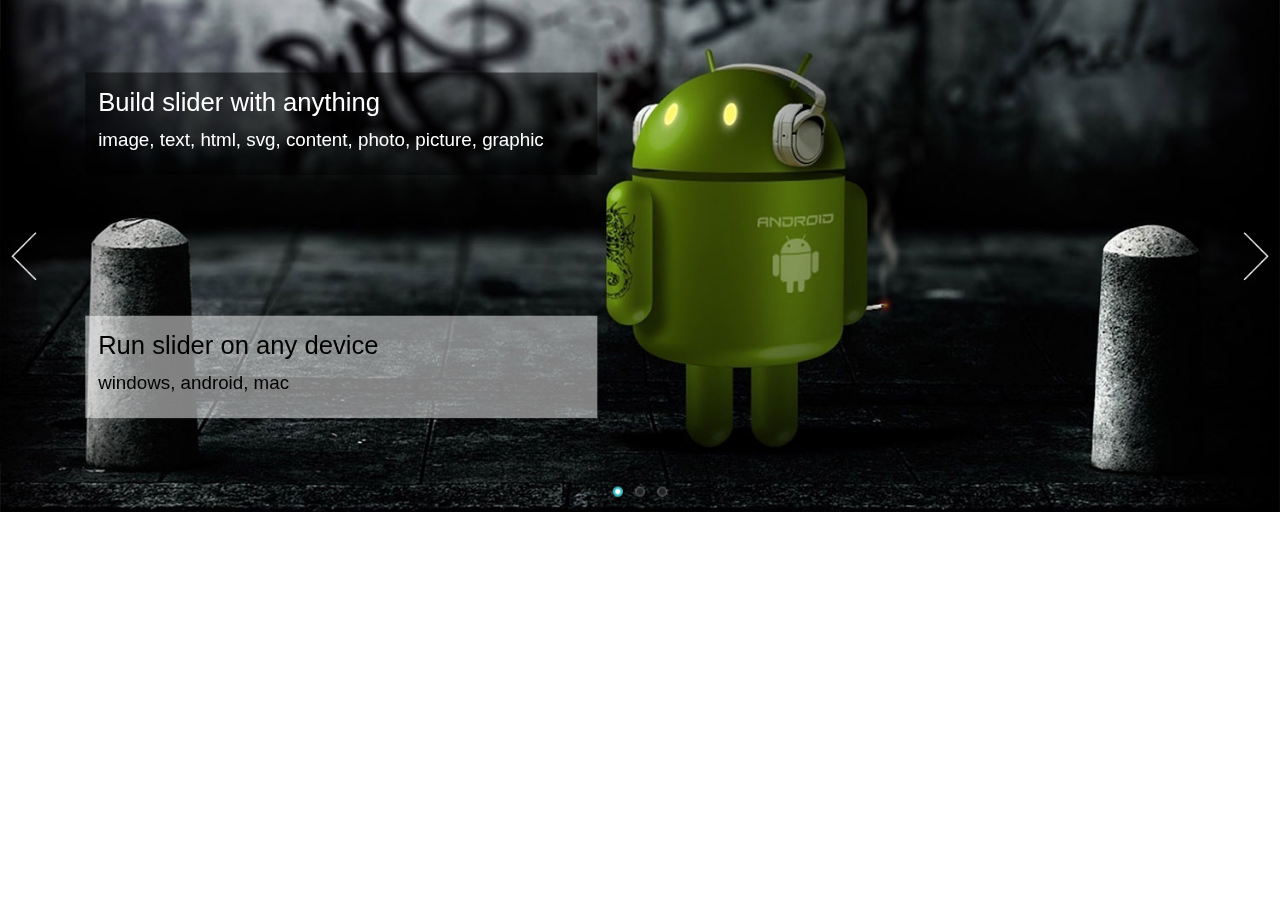
<file: libs/full-width-slider.slider/standard.html>
﻿<!DOCTYPE html>
<html>
<head>
    <meta charset="utf-8">
    <meta name="viewport" content="width=device-width, initial-scale=1.0">
    <title></title>
</head>
<body style="padding:0px; margin:0px; background-color:#fff;font-family:'Open Sans',sans-serif,arial,helvetica,verdana">

    <!-- #region Jssor Slider Begin -->
    <!-- Generator: Jssor Slider Maker -->
    <!-- Source: http://www.jssor.com -->
    <!-- This code works without jquery library. -->
    <script src="js/jssor.slider-22.2.16.min.js" type="text/javascript"></script>
    <script type="text/javascript">
        jssor_1_slider_init = function() {

            var jssor_1_options = {
              $AutoPlay: true,
              $SlideDuration: 800,
              $SlideEasing: $Jease$.$OutQuint,
              $ArrowNavigatorOptions: {
                $Class: $JssorArrowNavigator$
              },
              $BulletNavigatorOptions: {
                $Class: $JssorBulletNavigator$
              }
            };

            var jssor_1_slider = new $JssorSlider$("jssor_1", jssor_1_options);

            /*responsive code begin*/
            /*remove responsive code if you don't want the slider scales while window resizing*/
            function ScaleSlider() {
                var refSize = jssor_1_slider.$Elmt.parentNode.clientWidth;
                if (refSize) {
                    refSize = Math.min(refSize, 1920);
                    jssor_1_slider.$ScaleWidth(refSize);
                }
                else {
                    window.setTimeout(ScaleSlider, 30);
                }
            }
            ScaleSlider();
            $Jssor$.$AddEvent(window, "load", ScaleSlider);
            $Jssor$.$AddEvent(window, "resize", ScaleSlider);
            $Jssor$.$AddEvent(window, "orientationchange", ScaleSlider);
            /*responsive code end*/
        };
    </script>
    <style>
        /* jssor slider loading skin oval css */

        .jssorl-oval img {
            animation-name: jssorl-oval;
            animation-duration: 1.2s;
            animation-iteration-count: infinite;
            animation-timing-function: linear;
        }

        @keyframes jssorl-oval {
            from {
                transform: rotate(0deg);
            }

            to {
                transform: rotate(360deg);
            }
        }


        /* jssor slider bullet navigator skin 05 css */
        /*
        .jssorb05 div           (normal)
        .jssorb05 div:hover     (normal mouseover)
        .jssorb05 .av           (active)
        .jssorb05 .av:hover     (active mouseover)
        .jssorb05 .dn           (mousedown)
        */
        .jssorb05 {
            position: absolute;
        }
        .jssorb05 div, .jssorb05 div:hover, .jssorb05 .av {
            position: absolute;
            /* size of bullet elment */
            width: 16px;
            height: 16px;
            background: url('img/b05.png') no-repeat;
            overflow: hidden;
            cursor: pointer;
        }
        .jssorb05 div { background-position: -7px -7px; }
        .jssorb05 div:hover, .jssorb05 .av:hover { background-position: -37px -7px; }
        .jssorb05 .av { background-position: -67px -7px; }
        .jssorb05 .dn, .jssorb05 .dn:hover { background-position: -97px -7px; }

        /* jssor slider arrow navigator skin 22 css */
        /*
        .jssora22l                  (normal)
        .jssora22r                  (normal)
        .jssora22l:hover            (normal mouseover)
        .jssora22r:hover            (normal mouseover)
        .jssora22l.jssora22ldn      (mousedown)
        .jssora22r.jssora22rdn      (mousedown)
        .jssora22l.jssora22lds      (disabled)
        .jssora22r.jssora22rds      (disabled)
        */
        .jssora22l, .jssora22r {
            display: block;
            position: absolute;
            /* size of arrow element */
            width: 40px;
            height: 58px;
            cursor: pointer;
            background: url('img/a22.png') center center no-repeat;
            overflow: hidden;
        }
        .jssora22l { background-position: -10px -31px; }
        .jssora22r { background-position: -70px -31px; }
        .jssora22l:hover { background-position: -130px -31px; }
        .jssora22r:hover { background-position: -190px -31px; }
        .jssora22l.jssora22ldn { background-position: -250px -31px; }
        .jssora22r.jssora22rdn { background-position: -310px -31px; }
        .jssora22l.jssora22lds { background-position: -10px -31px; opacity: .3; pointer-events: none; }
        .jssora22r.jssora22rds { background-position: -70px -31px; opacity: .3; pointer-events: none; }
    </style>
    <div id="jssor_1" style="position:relative;margin:0 auto;top:0px;left:0px;width:1500px;height:600px;overflow:hidden;visibility:hidden;">
        <!-- Loading Screen -->
        <div data-u="loading" class="jssorl-oval" style="position:absolute;top:0px;left:0px;text-align:center;background-color:rgba(0,0,0,0.7);">
            <img style="margin-top:-19.0px;position:relative;top:50%;width:38px;height:38px;" src="img/oval.svg" />
        </div>
        <div data-u="slides" style="cursor:default;position:relative;top:0px;left:0px;width:1500px;height:600px;overflow:hidden;">
            <div>
                <img data-u="image" src="img/android.jpg" />
                <div style="position:absolute;top:85px;left:100px;width:600px;height:120px;z-index:0;background-color:rgba(0,0,0,0.5);">
                    <div style="position:absolute;top:15px;left:15px;width:500px;height:40px;z-index:0;font-size:30px;color:#ffffff;line-height:40px;">Build slider with anything</div>
                    <div style="position:absolute;top:60px;left:15px;width:570px;height:40px;z-index:0;font-size:22px;color:#ffffff;line-height:38px;">image, text, html, svg, content, photo, picture, graphic</div>
                </div>
                <div style="position:absolute;top:370px;left:100px;width:600px;height:120px;z-index:0;background-color:rgba(255,255,255,0.5);">
                    <div style="position:absolute;top:15px;left:15px;width:500px;height:40px;z-index:0;font-size:30px;color:#000000;line-height:40px;">Run slider on any device</div>
                    <div style="position:absolute;top:60px;left:15px;width:500px;height:40px;z-index:0;font-size:22px;color:#000000;line-height:38px;">windows, android, mac</div>
                </div>
            </div>
            <div>
                <img data-u="image" src="img/windows.jpg" />
                <div style="position:absolute;top:85px;left:100px;width:600px;height:120px;z-index:0;background-color:rgba(0,0,0,0.5);">
                    <div style="position:absolute;top:15px;left:15px;width:500px;height:40px;z-index:0;font-size:30px;color:#ffffff;line-height:40px;">Build slider with anything</div>
                    <div style="position:absolute;top:60px;left:15px;width:570px;height:40px;z-index:0;font-size:22px;color:#ffffff;line-height:38px;">image, text, html, svg, content, photo, picture, graphic</div>
                </div>
                <div style="position:absolute;top:370px;left:100px;width:600px;height:120px;z-index:0;background-color:rgba(255,255,255,0.5);">
                    <div style="position:absolute;top:15px;left:15px;width:500px;height:40px;z-index:0;font-size:30px;color:#000000;line-height:40px;">Run slider on any device</div>
                    <div style="position:absolute;top:60px;left:15px;width:500px;height:40px;z-index:0;font-size:22px;color:#000000;line-height:38px;">windows, android, mac</div>
                </div>
            </div>
            <div>
                <img data-u="image" src="img/mac.jpg" />
                <div style="position:absolute;top:85px;left:100px;width:600px;height:120px;z-index:0;background-color:rgba(0,0,0,0.5);">
                    <div style="position:absolute;top:15px;left:15px;width:500px;height:40px;z-index:0;font-size:30px;color:#ffffff;line-height:40px;">Build slider with anything</div>
                    <div style="position:absolute;top:60px;left:15px;width:570px;height:40px;z-index:0;font-size:22px;color:#ffffff;line-height:38px;">image, text, html, svg, content, photo, picture, graphic</div>
                </div>
                <div style="position:absolute;top:370px;left:100px;width:600px;height:120px;z-index:0;background-color:rgba(255,255,255,0.5);">
                    <div style="position:absolute;top:15px;left:15px;width:500px;height:40px;z-index:0;font-size:30px;color:#000000;line-height:40px;">Run slider on any device</div>
                    <div style="position:absolute;top:60px;left:15px;width:500px;height:40px;z-index:0;font-size:22px;color:#000000;line-height:38px;">windows, android, mac</div>
                </div>
            </div>
            <a data-u="any" href="http://www.jssor.com" style="display:none">Full Width Slider</a>
        </div>
        <!-- Bullet Navigator -->
        <div data-u="navigator" class="jssorb05" style="bottom:16px;right:16px;" data-autocenter="1">
            <!-- bullet navigator item prototype -->
            <div data-u="prototype" style="width:16px;height:16px;"></div>
        </div>
        <!-- Arrow Navigator -->
        <span data-u="arrowleft" class="jssora22l" style="top:0px;left:8px;width:40px;height:58px;" data-autocenter="2"></span>
        <span data-u="arrowright" class="jssora22r" style="top:0px;right:8px;width:40px;height:58px;" data-autocenter="2"></span>
    </div>
    <script type="text/javascript">jssor_1_slider_init();</script>
    <!-- #endregion Jssor Slider End -->
</body>
</html>
</file>
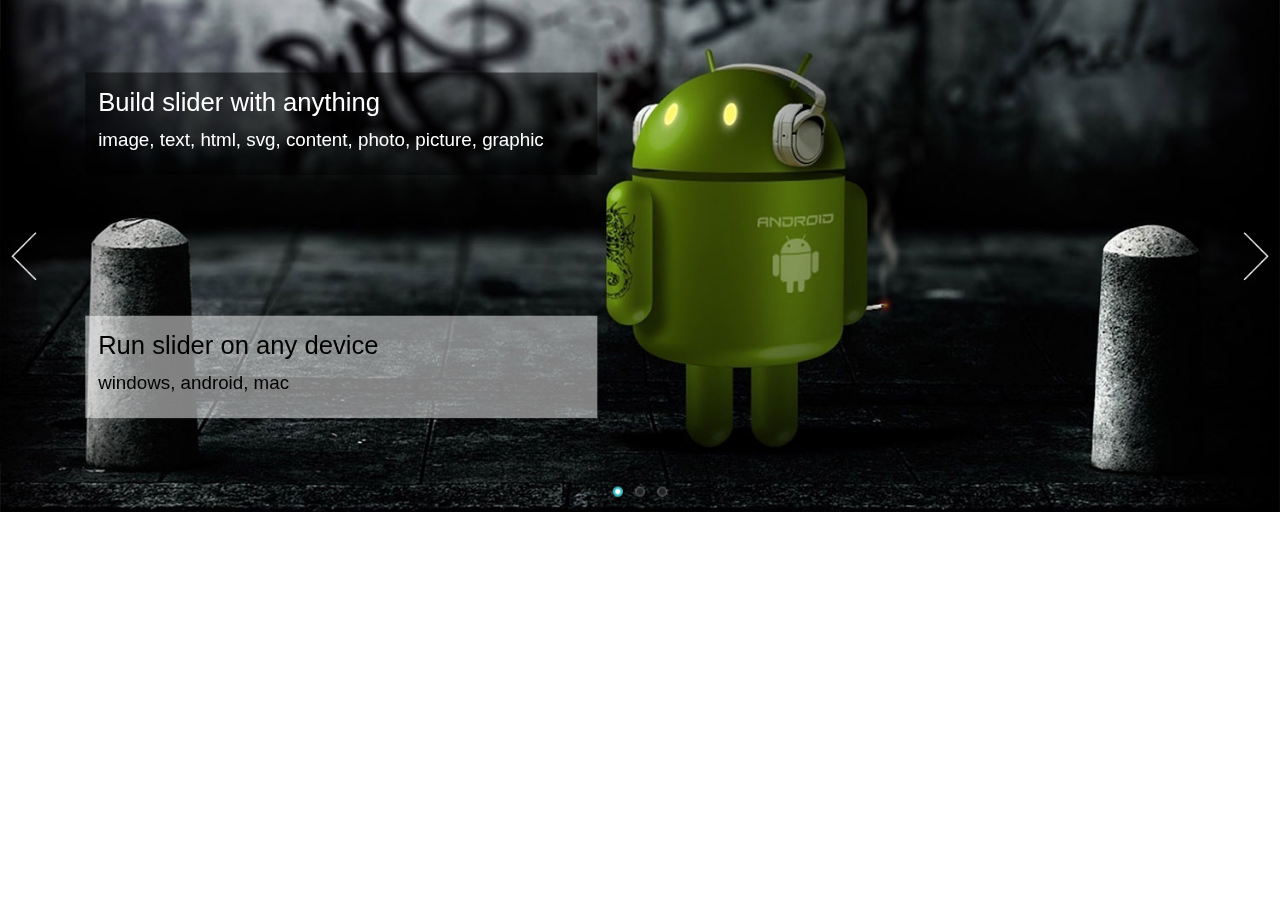
<file: libs/full-width-slider.slider/with-jquery.html>
﻿<!DOCTYPE html>
<html>
<head>
    <meta charset="utf-8">
    <meta name="viewport" content="width=device-width, initial-scale=1.0">
    <title></title>
</head>
<body style="padding:0px; margin:0px; background-color:#fff;font-family:'Open Sans',sans-serif,arial,helvetica,verdana">

    <!-- #region Jssor Slider Begin -->
    <!-- Generator: Jssor Slider Maker -->
    <!-- Source: http://www.jssor.com -->
    <!-- This code works with jquery library. -->
    <script src="js/jquery-1.11.3.min.js" type="text/javascript"></script>
    <script src="js/jssor.slider-22.2.16.mini.js" type="text/javascript"></script>
    <script type="text/javascript">
        jQuery(document).ready(function ($) {

            var jssor_1_options = {
              $AutoPlay: true,
              $SlideDuration: 800,
              $SlideEasing: $Jease$.$OutQuint,
              $ArrowNavigatorOptions: {
                $Class: $JssorArrowNavigator$
              },
              $BulletNavigatorOptions: {
                $Class: $JssorBulletNavigator$
              }
            };

            var jssor_1_slider = new $JssorSlider$("jssor_1", jssor_1_options);

            /*responsive code begin*/
            /*remove responsive code if you don't want the slider scales while window resizing*/
            function ScaleSlider() {
                var refSize = jssor_1_slider.$Elmt.parentNode.clientWidth;
                if (refSize) {
                    refSize = Math.min(refSize, 1920);
                    jssor_1_slider.$ScaleWidth(refSize);
                }
                else {
                    window.setTimeout(ScaleSlider, 30);
                }
            }
            ScaleSlider();
            $(window).bind("load", ScaleSlider);
            $(window).bind("resize", ScaleSlider);
            $(window).bind("orientationchange", ScaleSlider);
            /*responsive code end*/
        });
    </script>
    <style>
        /* jssor slider loading skin oval css */

        .jssorl-oval img {
            animation-name: jssorl-oval;
            animation-duration: 1.2s;
            animation-iteration-count: infinite;
            animation-timing-function: linear;
        }

        @keyframes jssorl-oval {
            from {
                transform: rotate(0deg);
            }

            to {
                transform: rotate(360deg);
            }
        }


        /* jssor slider bullet navigator skin 05 css */
        /*
        .jssorb05 div           (normal)
        .jssorb05 div:hover     (normal mouseover)
        .jssorb05 .av           (active)
        .jssorb05 .av:hover     (active mouseover)
        .jssorb05 .dn           (mousedown)
        */
        .jssorb05 {
            position: absolute;
        }
        .jssorb05 div, .jssorb05 div:hover, .jssorb05 .av {
            position: absolute;
            /* size of bullet elment */
            width: 16px;
            height: 16px;
            background: url('img/b05.png') no-repeat;
            overflow: hidden;
            cursor: pointer;
        }
        .jssorb05 div { background-position: -7px -7px; }
        .jssorb05 div:hover, .jssorb05 .av:hover { background-position: -37px -7px; }
        .jssorb05 .av { background-position: -67px -7px; }
        .jssorb05 .dn, .jssorb05 .dn:hover { background-position: -97px -7px; }

        /* jssor slider arrow navigator skin 22 css */
        /*
        .jssora22l                  (normal)
        .jssora22r                  (normal)
        .jssora22l:hover            (normal mouseover)
        .jssora22r:hover            (normal mouseover)
        .jssora22l.jssora22ldn      (mousedown)
        .jssora22r.jssora22rdn      (mousedown)
        .jssora22l.jssora22lds      (disabled)
        .jssora22r.jssora22rds      (disabled)
        */
        .jssora22l, .jssora22r {
            display: block;
            position: absolute;
            /* size of arrow element */
            width: 40px;
            height: 58px;
            cursor: pointer;
            background: url('img/a22.png') center center no-repeat;
            overflow: hidden;
        }
        .jssora22l { background-position: -10px -31px; }
        .jssora22r { background-position: -70px -31px; }
        .jssora22l:hover { background-position: -130px -31px; }
        .jssora22r:hover { background-position: -190px -31px; }
        .jssora22l.jssora22ldn { background-position: -250px -31px; }
        .jssora22r.jssora22rdn { background-position: -310px -31px; }
        .jssora22l.jssora22lds { background-position: -10px -31px; opacity: .3; pointer-events: none; }
        .jssora22r.jssora22rds { background-position: -70px -31px; opacity: .3; pointer-events: none; }
    </style>
    <div id="jssor_1" style="position:relative;margin:0 auto;top:0px;left:0px;width:1500px;height:600px;overflow:hidden;visibility:hidden;">
        <!-- Loading Screen -->
        <div data-u="loading" class="jssorl-oval" style="position:absolute;top:0px;left:0px;text-align:center;background-color:rgba(0,0,0,0.7);">
            <img style="margin-top:-19.0px;position:relative;top:50%;width:38px;height:38px;" src="img/oval.svg" />
        </div>
        <div data-u="slides" style="cursor:default;position:relative;top:0px;left:0px;width:1500px;height:600px;overflow:hidden;">
            <div>
                <img data-u="image" src="img/android.jpg" />
                <div style="position:absolute;top:85px;left:100px;width:600px;height:120px;z-index:0;background-color:rgba(0,0,0,0.5);">
                    <div style="position:absolute;top:15px;left:15px;width:500px;height:40px;z-index:0;font-size:30px;color:#ffffff;line-height:40px;">Build slider with anything</div>
                    <div style="position:absolute;top:60px;left:15px;width:570px;height:40px;z-index:0;font-size:22px;color:#ffffff;line-height:38px;">image, text, html, svg, content, photo, picture, graphic</div>
                </div>
                <div style="position:absolute;top:370px;left:100px;width:600px;height:120px;z-index:0;background-color:rgba(255,255,255,0.5);">
                    <div style="position:absolute;top:15px;left:15px;width:500px;height:40px;z-index:0;font-size:30px;color:#000000;line-height:40px;">Run slider on any device</div>
                    <div style="position:absolute;top:60px;left:15px;width:500px;height:40px;z-index:0;font-size:22px;color:#000000;line-height:38px;">windows, android, mac</div>
                </div>
            </div>
            <div>
                <img data-u="image" src="img/windows.jpg" />
                <div style="position:absolute;top:85px;left:100px;width:600px;height:120px;z-index:0;background-color:rgba(0,0,0,0.5);">
                    <div style="position:absolute;top:15px;left:15px;width:500px;height:40px;z-index:0;font-size:30px;color:#ffffff;line-height:40px;">Build slider with anything</div>
                    <div style="position:absolute;top:60px;left:15px;width:570px;height:40px;z-index:0;font-size:22px;color:#ffffff;line-height:38px;">image, text, html, svg, content, photo, picture, graphic</div>
                </div>
                <div style="position:absolute;top:370px;left:100px;width:600px;height:120px;z-index:0;background-color:rgba(255,255,255,0.5);">
                    <div style="position:absolute;top:15px;left:15px;width:500px;height:40px;z-index:0;font-size:30px;color:#000000;line-height:40px;">Run slider on any device</div>
                    <div style="position:absolute;top:60px;left:15px;width:500px;height:40px;z-index:0;font-size:22px;color:#000000;line-height:38px;">windows, android, mac</div>
                </div>
            </div>
            <div>
                <img data-u="image" src="img/mac.jpg" />
                <div style="position:absolute;top:85px;left:100px;width:600px;height:120px;z-index:0;background-color:rgba(0,0,0,0.5);">
                    <div style="position:absolute;top:15px;left:15px;width:500px;height:40px;z-index:0;font-size:30px;color:#ffffff;line-height:40px;">Build slider with anything</div>
                    <div style="position:absolute;top:60px;left:15px;width:570px;height:40px;z-index:0;font-size:22px;color:#ffffff;line-height:38px;">image, text, html, svg, content, photo, picture, graphic</div>
                </div>
                <div style="position:absolute;top:370px;left:100px;width:600px;height:120px;z-index:0;background-color:rgba(255,255,255,0.5);">
                    <div style="position:absolute;top:15px;left:15px;width:500px;height:40px;z-index:0;font-size:30px;color:#000000;line-height:40px;">Run slider on any device</div>
                    <div style="position:absolute;top:60px;left:15px;width:500px;height:40px;z-index:0;font-size:22px;color:#000000;line-height:38px;">windows, android, mac</div>
                </div>
            </div>
            <a data-u="any" href="http://www.jssor.com" style="display:none">Full Width Slider</a>
        </div>
        <!-- Bullet Navigator -->
        <div data-u="navigator" class="jssorb05" style="bottom:16px;right:16px;" data-autocenter="1">
            <!-- bullet navigator item prototype -->
            <div data-u="prototype" style="width:16px;height:16px;"></div>
        </div>
        <!-- Arrow Navigator -->
        <span data-u="arrowleft" class="jssora22l" style="top:0px;left:8px;width:40px;height:58px;" data-autocenter="2"></span>
        <span data-u="arrowright" class="jssora22r" style="top:0px;right:8px;width:40px;height:58px;" data-autocenter="2"></span>
    </div>
    <!-- #endregion Jssor Slider End -->
</body>
</html>
</file>
